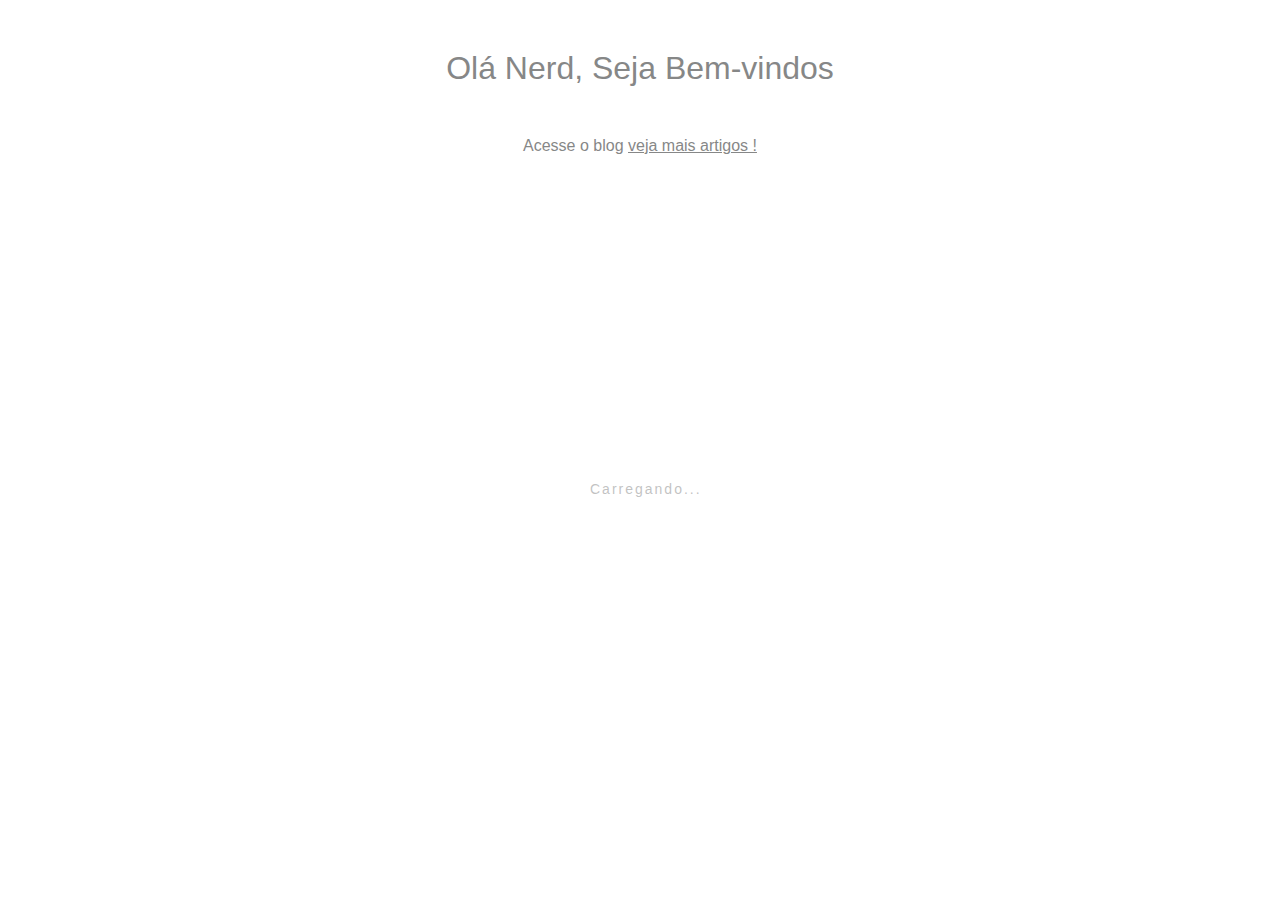
<file: como-fazer-tela-de-carregamento-no-site/index.html>
<!DOCTYPE html>
<html lang="pt-br">

 <head>
	
	<meta charset="utf-8">
    <meta name="viewport" content="width=device-width,initial-scale=1">
    <meta name="Loop Nerd" content="Como fazer tela de carregamento no site" />
    <meta name="description" content="Códigos Html e Css Prontos"/>
    <meta name="keywords" content="Animação Css, Html e Css, Loading, Loading Css"/>
    <meta name="author" content="Loop Nerd" />
    <meta name="URL" content="https://www.loopnerd.com.br/artigos/jquery/como-fazer-tela-de-carregamento-no-site/"/>
    <meta http-equiv="content-language" content="pt-br" />
    <meta name="robots" content="index, follow"/>
    
    <!--[if lt IE 9]>
        <script src="js/html5shiv.js"></script>
    <![endif]-->       

	<link rel="stylesheet" type="text/css" href="css/style.css">
    <link rel="shortcut icon" href="https://www.loopnerd.com.br/artigos/jquery/como-fazer-tela-de-carregamento-no-site/img/favicon.png" type="image/ico" />

	<title>Como fazer tela de carregamento no site</title>

 </head>

<body>
    
<!--PreLoader-->
<div id="preloader">
        
    <div id="status">&nbsp;</div>
    <div class="loader">

            <span class="carregando"></span>
            <span class="title">Carregando...</span>

    </div>

</div>
<!--PreLoader-->


<h1>Olá Nerd, Seja Bem-vindos</h1>
<p>Acesse o <b>blog</b> <a href="https://www.loopnerd.com.br/tag/tela-de-carregamento-css/"> veja mais artigos !<a/> </p>



<script src="js/jquery.js"></script>
<script src="js/script.js"></script>
</body>
</html>
</file>
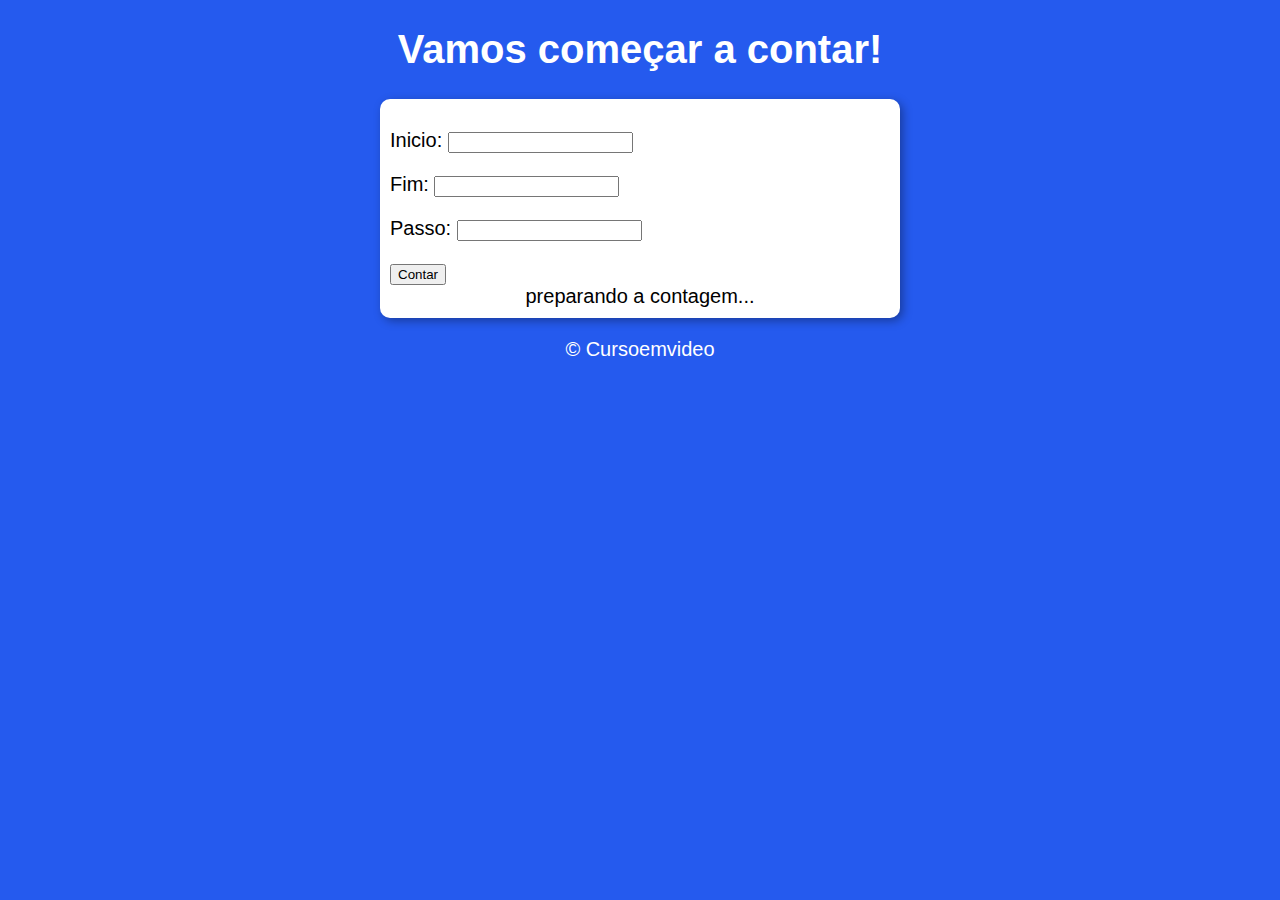
<file: desafios/desafio03/index.html>
<!DOCTYPE html>
<html lang="pt-br">
<head>
    <meta charset="UTF-8">
    <meta http-equiv="X-UA-Compatible" content="IE=edge">
    <meta name="viewport" content="width=device-width, initial-scale=1.0">
    <title>Vamos contar</title>
    <link rel="stylesheet" href="estilo.css">
</head>
<body>
    <header>
        <h1>Vamos começar a contar!</h1>
    </header>
    <section>
        <div>
            <p><label for="in">Inicio: </label><input type="number" name="in" id="in"></p>
            <p><label for="fim">Fim: </label><input type="number" name="fim" id="fim"></p>
            <p><label for="pas">Passo: </label><input type="number" name="pas" id="pas"></p>
            <input type="button" value="Contar" onclick="contar()">
        </div>
        <div id="res">
            preparando a contagem...
        </div>
    </section>
    <footer>
        <p>&copy; Cursoemvideo</p>
    </footer>
    <script src="script.js"></script>
</body>
</html>
</file>
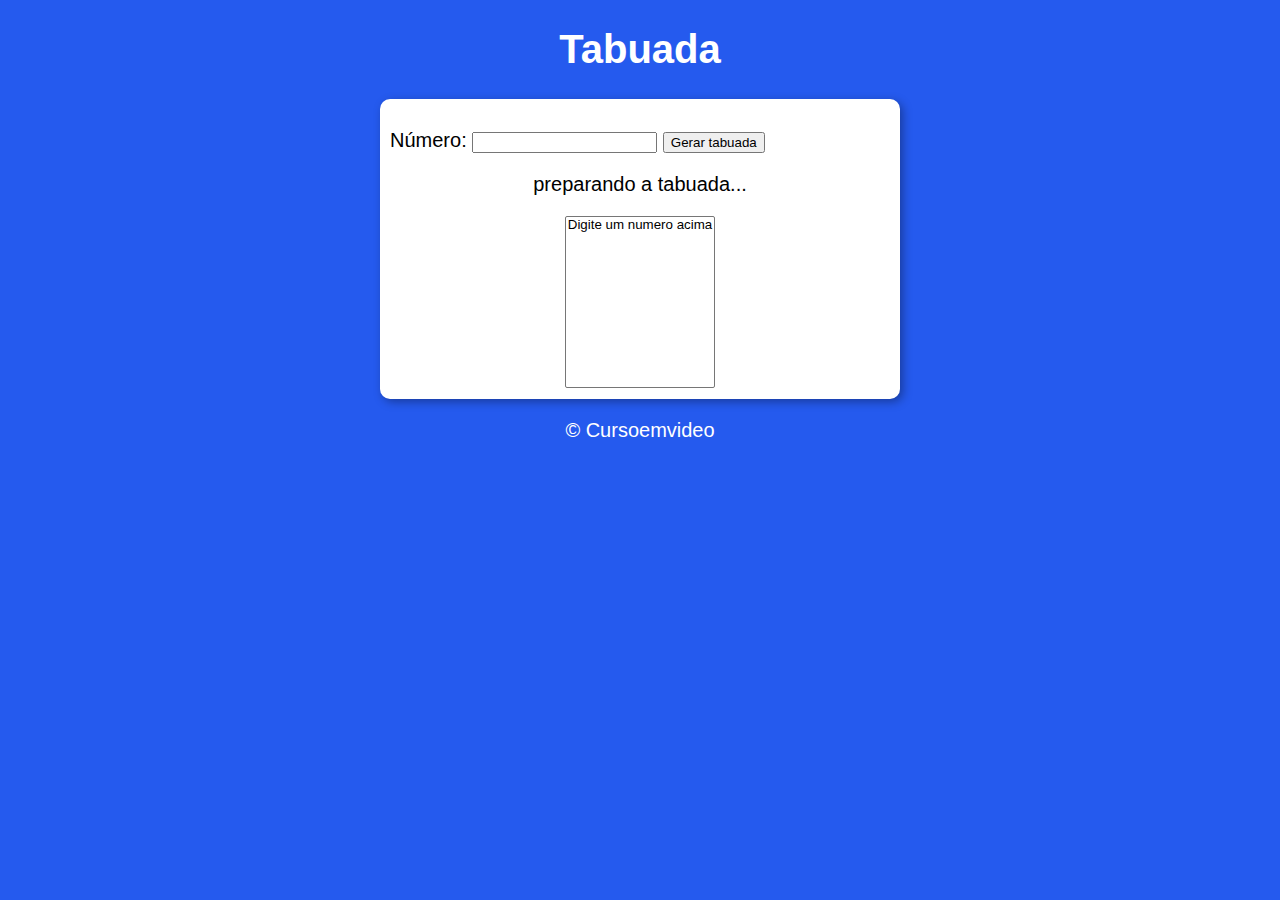
<file: desafios/desafio04/index.html>
<!DOCTYPE html>
<html lang="pt-br">
<head>
    <meta charset="UTF-8">
    <meta http-equiv="X-UA-Compatible" content="IE=edge">
    <meta name="viewport" content="width=device-width, initial-scale=1.0">
    <title>Tabuada</title>
    <link rel="stylesheet" href="estilo.css">
</head>
<body>
    <header>
        <h1>Tabuada</h1>
    </header>
    <section>
        <div>
            <p><label for="num">Número: </label><input type="number" name="num" id="num"> <input type="button" value="Gerar tabuada" onclick="cal()"></p>
        </div>
        <div id="r">
            <p id="res">preparando a tabuada...</p>
            <select name="tabuada" id="seltab" size="10">
                <option value="">Digite um numero acima</option>
            </select>
        </div>
    </section>
    <footer>
        <p>&copy; Cursoemvideo</p>
    </footer>
    <script src="script.js"></script>
</body>
</html>
</file>
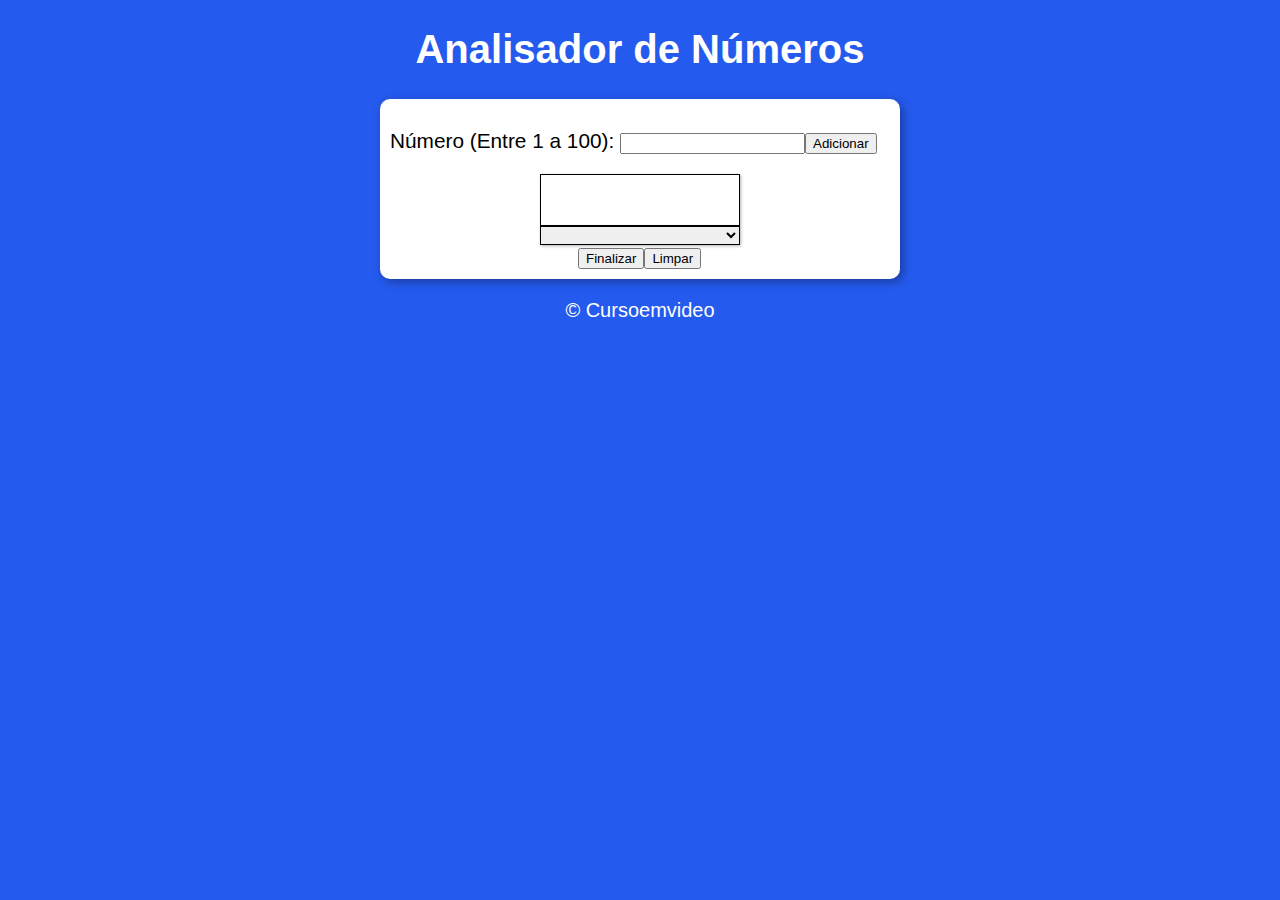
<file: desafios/desafio05/index.html>
<!DOCTYPE html>
<html lang="pt-br">
<head>
    <meta charset="UTF-8">
    <meta http-equiv="X-UA-Compatible" content="IE=edge">
    <meta name="viewport" content="width=device-width, initial-scale=1.0">
    <title>Analisador</title>
    <link rel="stylesheet" href="estilo.css">
</head>
<body>
    <header>
        <h1>Analisador de Números</h1>
    </header>
    <section>
        <div>
            <p><label for="num">Número (Entre 1 a 100): </label><input type="number" name="num" id="num"><input type="button" value="Adicionar" onclick="add()"></p>
        </div>
        <aside></aside>
        <select name="Analisador" id="ana">
                
        </select>
        
        <div id="botao">
            <input type="button" value="Finalizar" onclick="final()" class="botao">
            <input type="button" value="Limpar" onclick="limpar()" class="botao">
        </div>
        <div id="r">
            
        </div>
    </section>
    <footer>
        <p>&copy; Cursoemvideo</p>
    </footer>
    <script src="script.js"></script>
</body>
</html>
</file>
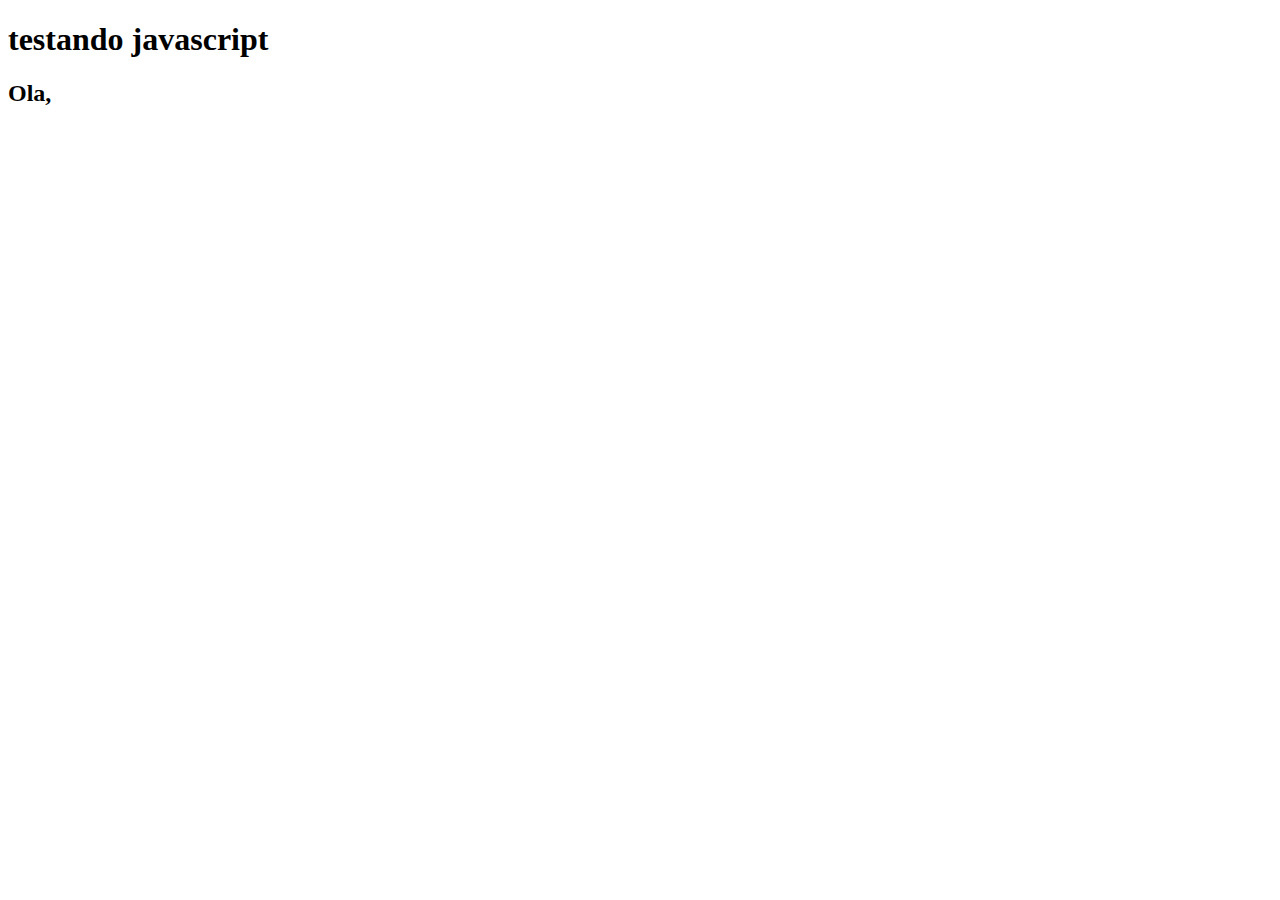
<file: exercicios/ex02.html>
<!DOCTYPE html>
<html lang="pt-br">
<head>
    <meta charset="UTF-8">
    <meta http-equiv="X-UA-Compatible" content="IE=edge">
    <meta name="viewport" content="width=device-width, initial-scale=1.0">
    <title>javascript</title>
</head>
<body>
    <h1>testando javascript</h1>
    <h2>Ola, </h2>
    <script>
        var nome = window.prompt('Qual é se nome ?');
        window.alert('É um grande prazer te conhecer, ' + nome)
    </script>
</body>
</html>
</file>
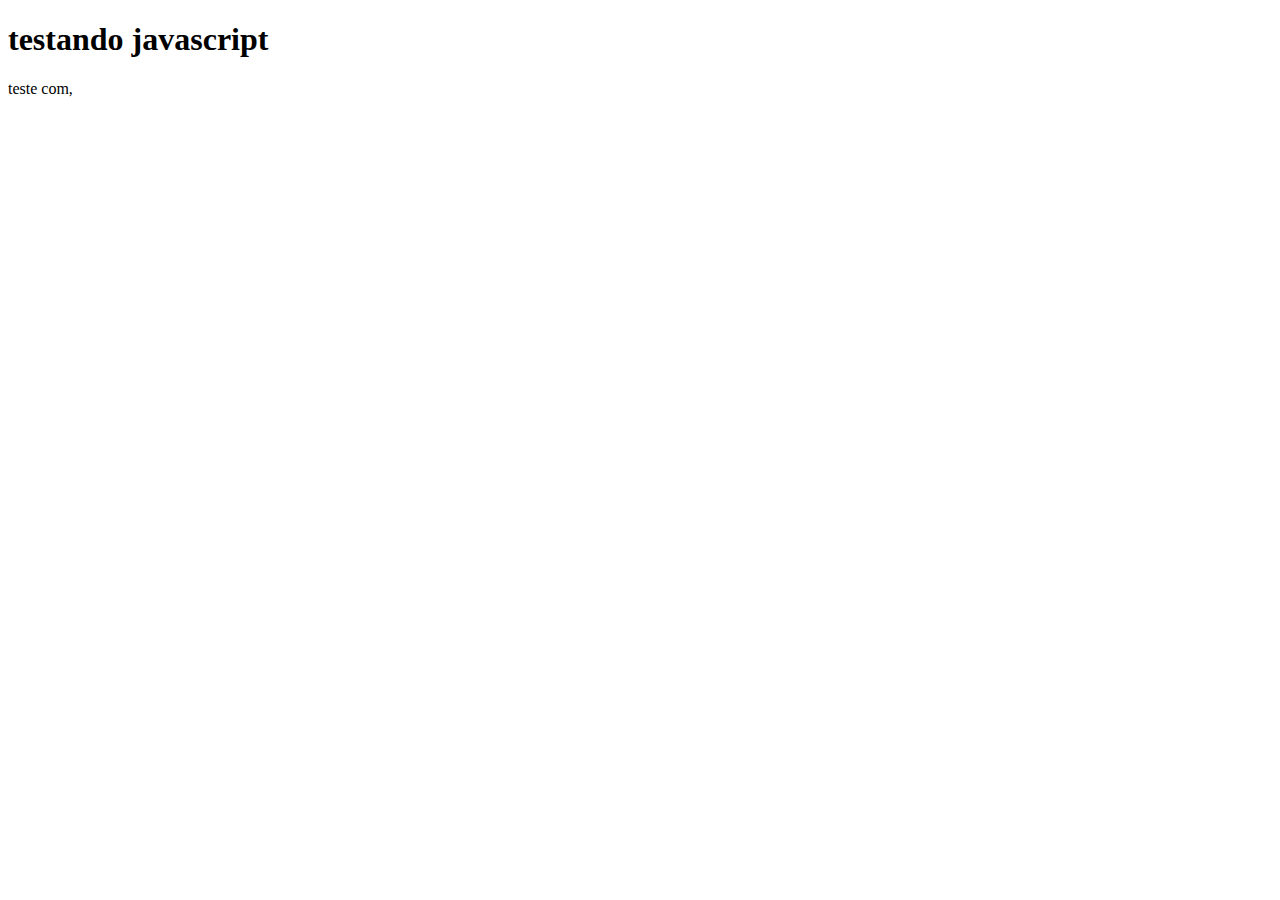
<file: exercicios/ex03.html>
<!DOCTYPE html>
<html lang="pt-br">
<head>
    <meta charset="UTF-8">
    <meta http-equiv="X-UA-Compatible" content="IE=edge">
    <meta name="viewport" content="width=device-width, initial-scale=1.0">
    <title>javascript</title>
</head>
<body>
    <h1>testando javascript</h1>
    <p>teste com, </p>
    <script>
        var n1 = Number(window.prompt('Digite o primeiro numero'));
        var n2 = Number(window.prompt('Agora digite o segundo numero'));
        var total = n1 + n2;
        
        window.alert(`A soma dos numeros é ${total}`)
    </script>
</body>
</html>
</file>
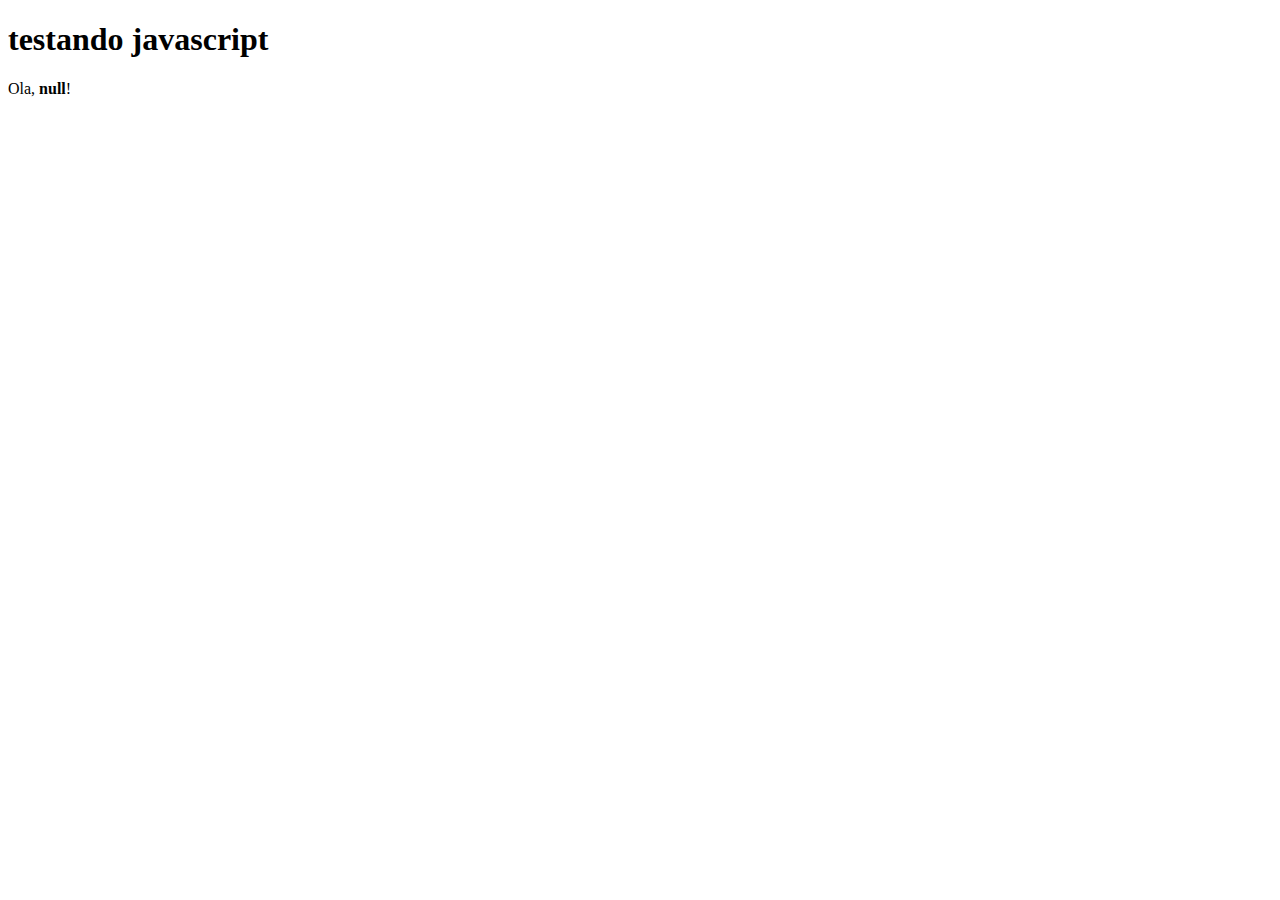
<file: exercicios/ex04.html>
<!DOCTYPE html>
<html lang="pt-br">
<head>
    <meta charset="UTF-8">
    <meta http-equiv="X-UA-Compatible" content="IE=edge">
    <meta name="viewport" content="width=device-width, initial-scale=1.0">
    <title>javascript</title>
</head>
<body>
    <h1>testando javascript</h1>
    <script>
        nome = window.prompt('Qual e o seu nome?')
        document.write(`Ola, <strong>${nome}</strong>! `)
        window.document.write(`Seu nome tem ${nome.length} letras<br>`)
        document.write(`Seu nome em maiúsculo é ${nome.toUpperCase()}<br>`)
        document.write(`e seu nome em menúsculo é ${nome.toLowerCase()}`)
    </script>
</body>
</html>
</file>
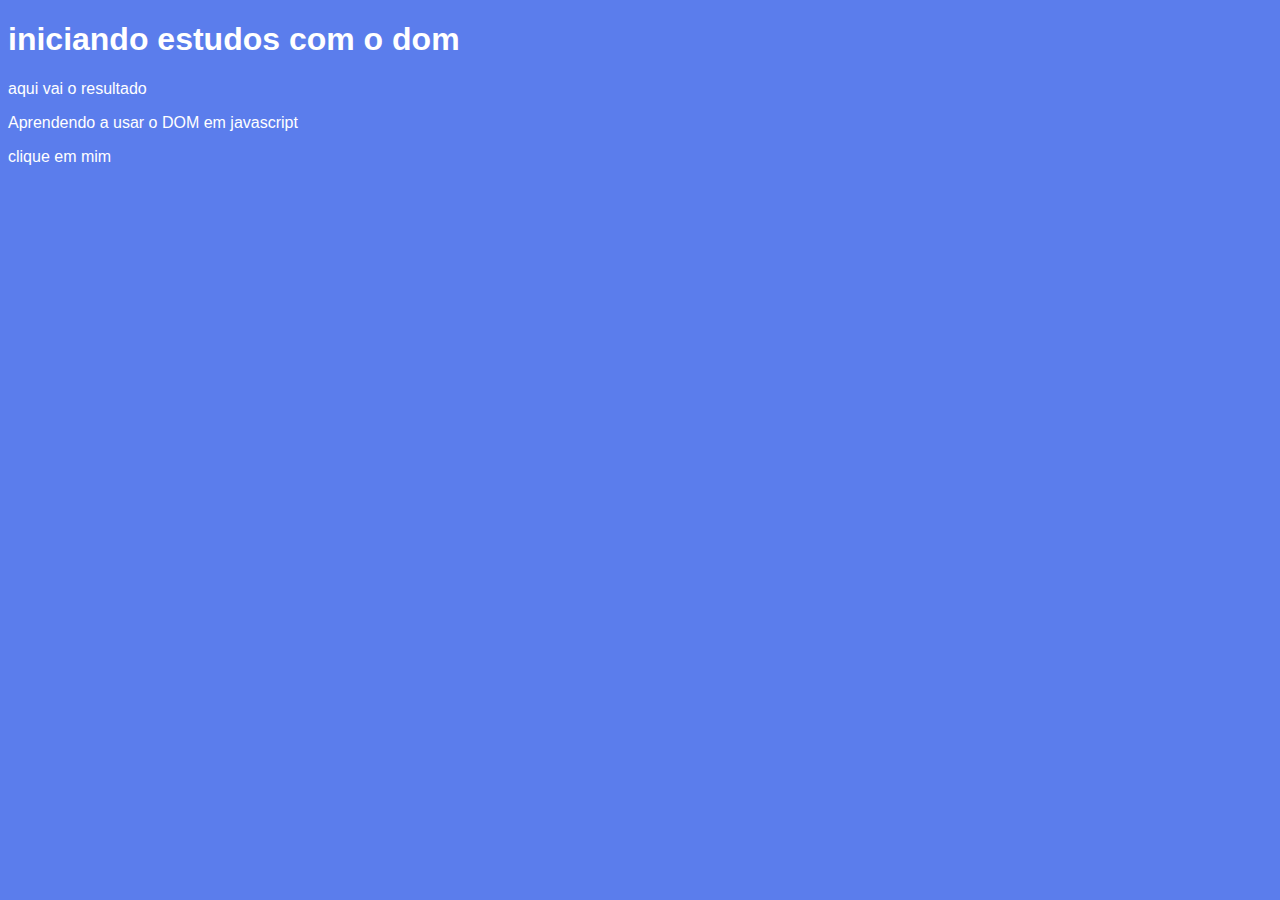
<file: exercicios/ex05.html>
<!DOCTYPE html>
<html lang="pt-br">
<head>
    <meta charset="UTF-8">
    <meta http-equiv="X-UA-Compatible" content="IE=edge">
    <meta name="viewport" content="width=device-width, initial-scale=1.0">
    <title>javascript</title>
    <style>
        body{
            background-color: rgb(91, 125, 236);
            color: white;
            font-family: Arial, Helvetica, sans-serif;
        }
    </style>
</head>
<body>
    <h1>iniciando estudos com o dom</h1>
    <p>aqui vai o resultado</p>
    <p>Aprendendo a usar o DOM em javascript</p>
    <p>clique em mim</p>
    <script>
        linha2 = document.getElementsByTagName('p')[0]
        
    </script>
</body>
</html>
</file>
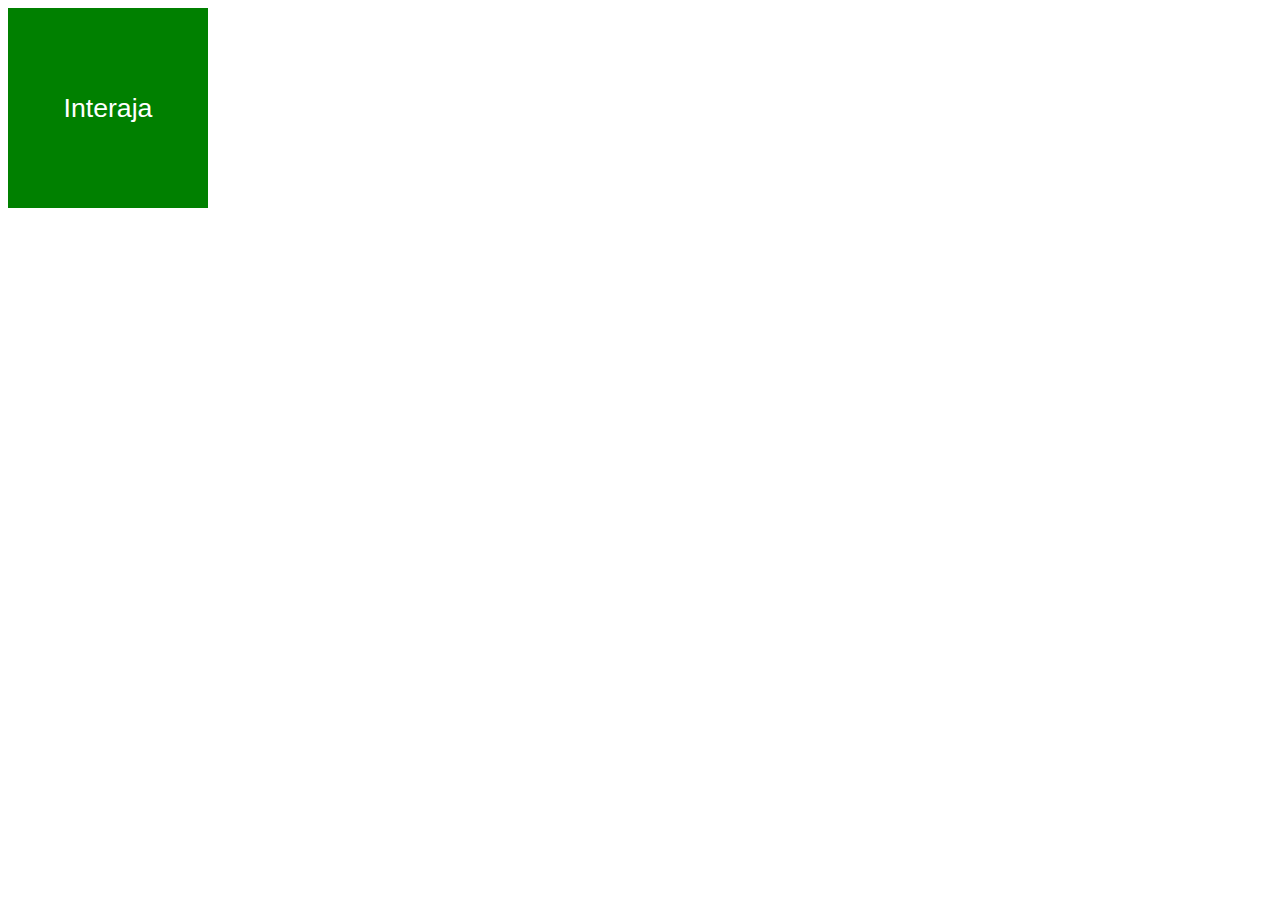
<file: exercicios/ex06.html>
<!DOCTYPE html>
<html lang="pt-br">
<head>
    <meta charset="UTF-8">
    <meta http-equiv="X-UA-Compatible" content="IE=edge">
    <meta name="viewport" content="width=device-width, initial-scale=1.0">
    <title>eventos DOM</title>
    <style>
        div#area{
            font: normal 20pt arial;
            background-color: green;
            color: white;
            width: 200px;
            height: 200px;
            line-height: 200px;
            text-align: center;
        }
    </style>
</head>
<body>
    <div id="area" onclick="clicar()" onmouseenter="entrar()" onmouseout="saiu()">
        Interaja
    </div>
    <script>
        area = document.getElementById('area')
        
        function clicar() {
            area.style.background = 'red'
            area.innerText = 'Clicou!'
        }
        function entrar() {
            area.innerText = 'Entrou!'
        }
        function saiu() {
            area.innerText = 'Saiu!'
        }
    </script>
</body>
</html>
</file>
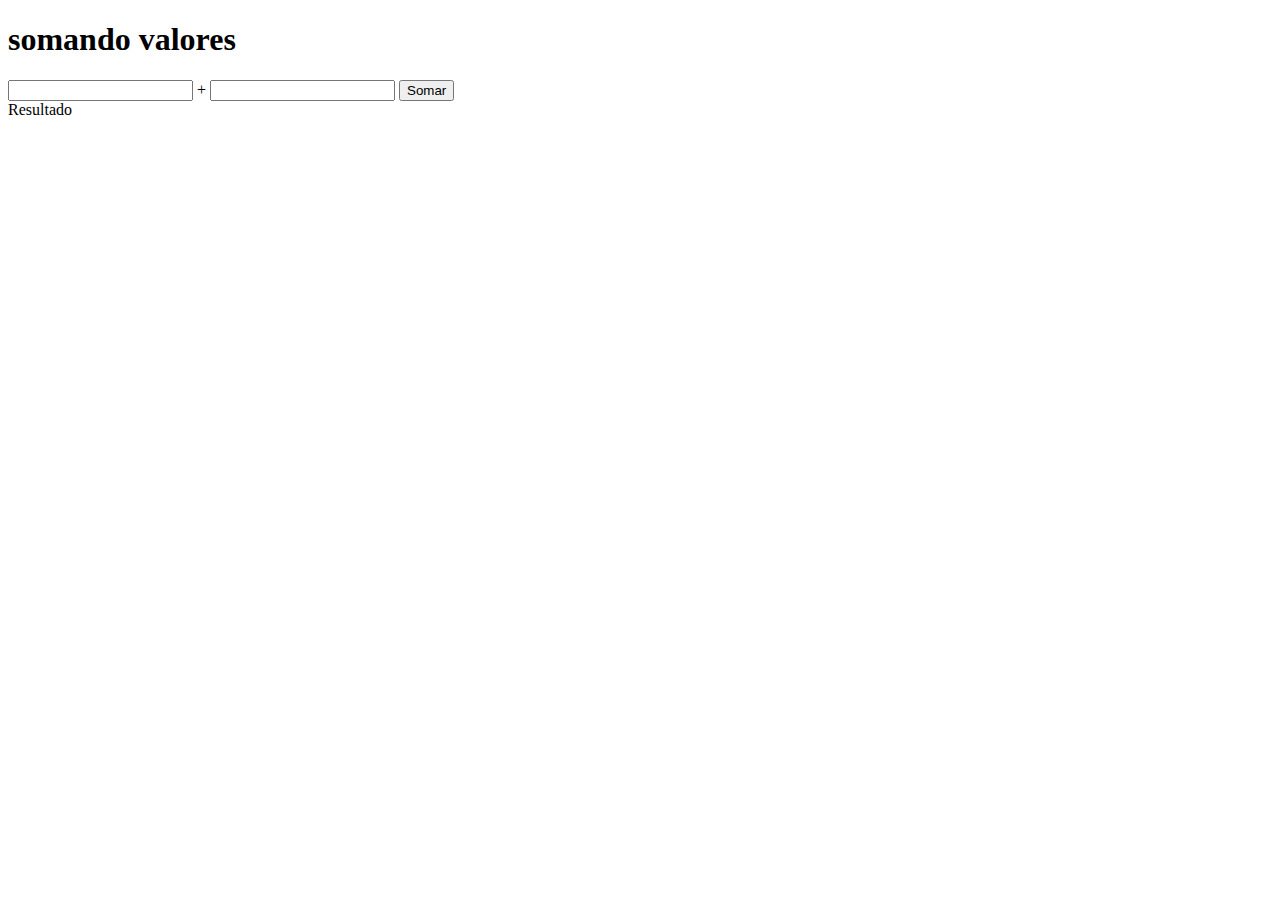
<file: exercicios/ex07.html>
<!DOCTYPE html>
<html lang="pt-br">
<head>
    <meta charset="UTF-8">
    <meta http-equiv="X-UA-Compatible" content="IE=edge">
    <meta name="viewport" content="width=device-width, initial-scale=1.0">
    <title>javascript</title>
</head>
<body>
    <h1>somando valores</h1>
    <input type="number" name="valo1" id="ivalor1"> +
    <input type="number" name="valor2" id="ivalor2">
    <input type="button" value="Somar" onclick="somar()">
    <div id="res">Resultado</div>
    <script>
        text1 = document.getElementById('ivalor1')
        text2 = document.getElementById('ivalor2')
        res = document.getElementById('res')
        function somar() {
            n1 = Number(text1.value)
            n2 = Number(text2.value)
            s = n1 + n2
            res.innerHTML = `A soma é ${s}, <strong>hehe</strong>`
        }
    </script>
</body>
</html>
</file>
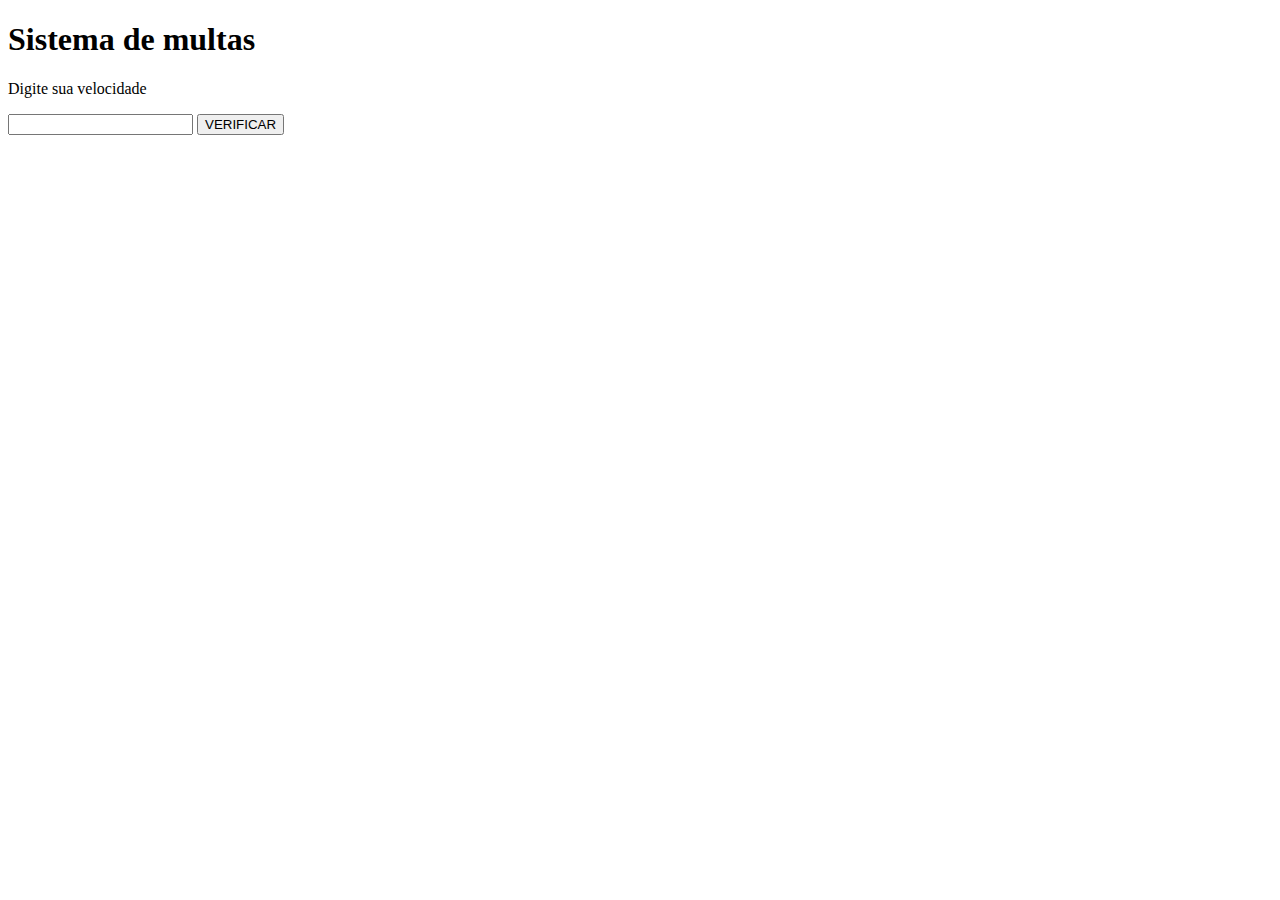
<file: exercicios/ex09.html>
<!DOCTYPE html>
<html lang="en">
<head>
    <meta charset="UTF-8">
    <meta http-equiv="X-UA-Compatible" content="IE=edge">
    <meta name="viewport" content="width=device-width, initial-scale=1.0">
    <title>Detran</title>
    
</head>
<body>
    <h1>Sistema de multas</h1>
    <p>Digite sua velocidade</p>
    <input type="number" name="velo" id="velo">
    <input type="button" value="VERIFICAR" onclick="clicar()">
    <div id="res"></div>
</body>
<script src="ex08.js"></script>
</html>
</file>
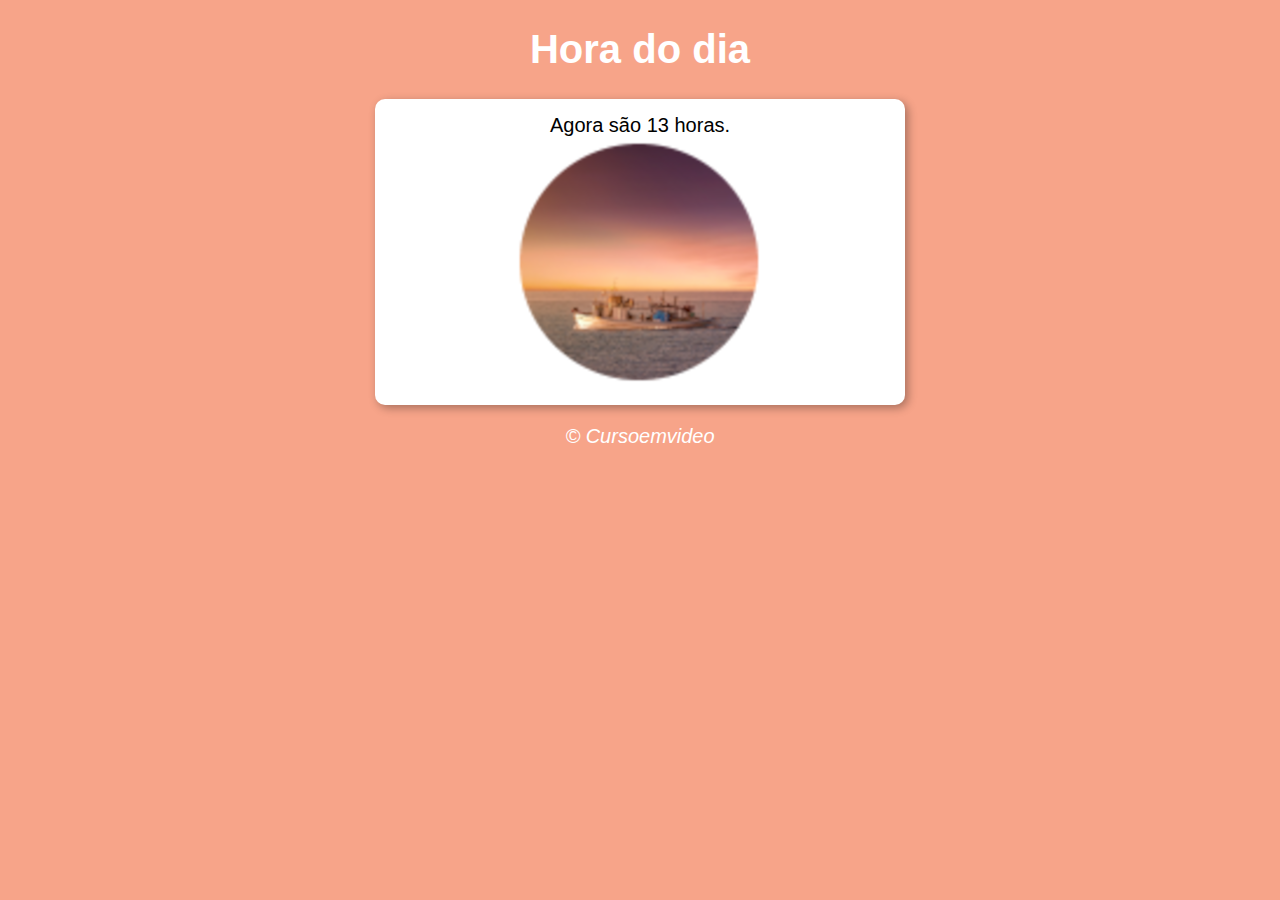
<file: desafios/desafio01/hora-do-dia.html>
<!DOCTYPE html>
<html lang="pt-br">
<head>
    <meta charset="UTF-8">
    <meta http-equiv="X-UA-Compatible" content="IE=edge">
    <meta name="viewport" content="width=device-width, initial-scale=1.0">
    <title>Hora do dia</title>
    <link rel="stylesheet" href="estilo.css">
</head>
<body onload="carregar()">
    <main>
        <header>
            <h1>Hora do dia</h1>
        </header>

        <section>
            <div id="hr"></div>
            <div id="foto">
                <img id="img" src="imagens/manha.png" alt="">
            </div>
        </section>

        <footer>
            <p>&copy; Cursoemvideo</p>
        </footer>
    </main>
    <script src="funçao.js"></script>
</body>
</html>
</file>
<file: como-fazer-tela-de-carregamento-no-site/css/style.css>
:root {

  --cor-preto: #494a4a;
  --cor-branco: #ffffff;

}

body { background-color:var(--cor-branco); }
h1   { width:100%; font-family: arial; font-weight: lighter; text-align:center; margin: 50px auto; color: var(--cor-preto); }
p    { width:100%; font-family: arial; font-weight: lighter; text-align:center; margin: 20px auto; color: var(--cor-preto); }
p a  { text-decoration:underline; color:var(--cor-preto); }

div#preloader {

  position: fixed;
  top: 0;
  left: 0;
  right: 0;
  bottom: 0;
  background-color: var(--cor-branco);
  z-index: 99999;

}

.loader .title {

  color: var(--cor-preto);
  font-size: 14px;
  letter-spacing: 2px;
  font-weight: lighter;
  text-align: center;
  font-family: arial;

}

.loader {

  position: absolute;
  top: 50%;
  left: 50%;
  margin-top:-50px; 
  margin-left:-50px;

}

/*Carregando*/

.carregando {

  font-size: 45px;
  color: #494a4a;
  text-indent: -9999em;
  overflow: hidden;
  width: 1em;
  height: 1em;
  border-radius: 50%;
  display: block;
  transform: translateZ(0);
  animation: mltShdSpin 1.7s infinite ease, round 1.7s infinite ease;
  margin-bottom: 35px;
  margin-left: 20px;

}

@keyframes mltShdSpin {
  0% {
    box-shadow: 0 -0.83em 0 -0.4em,
    0 -0.83em 0 -0.42em, 0 -0.83em 0 -0.44em,
    0 -0.83em 0 -0.46em, 0 -0.83em 0 -0.477em;
  }
  5%,
  95% {
    box-shadow: 0 -0.83em 0 -0.4em, 
    0 -0.83em 0 -0.42em, 0 -0.83em 0 -0.44em, 
    0 -0.83em 0 -0.46em, 0 -0.83em 0 -0.477em;
  }
  10%,
  59% {
    box-shadow: 0 -0.83em 0 -0.4em, 
    -0.087em -0.825em 0 -0.42em, -0.173em -0.812em 0 -0.44em, 
    -0.256em -0.789em 0 -0.46em, -0.297em -0.775em 0 -0.477em;
  }
  20% {
    box-shadow: 0 -0.83em 0 -0.4em, -0.338em -0.758em 0 -0.42em,
     -0.555em -0.617em 0 -0.44em, -0.671em -0.488em 0 -0.46em, 
     -0.749em -0.34em 0 -0.477em;
  }
  38% {
    box-shadow: 0 -0.83em 0 -0.4em, -0.377em -0.74em 0 -0.42em,
     -0.645em -0.522em 0 -0.44em, -0.775em -0.297em 0 -0.46em, 
     -0.82em -0.09em 0 -0.477em;
  }
  100% {
    box-shadow: 0 -0.83em 0 -0.4em, 0 -0.83em 0 -0.42em, 
    0 -0.83em 0 -0.44em, 0 -0.83em 0 -0.46em, 0 -0.83em 0 -0.477em;
  }
}

@keyframes round {
  0% { transform: rotate(0deg) }
  100% { transform: rotate(360deg) }
}
</file>
<file: desafios/desafio03/estilo.css>
@charset "UTF-8";

body {
    font: normal 15pt arial;
    background-color: rgb(37, 90, 238);
}
header {
    text-align: center;
    color: white;
}
section {
    background-color: white;
    max-width: 500px;
    margin: auto;
    padding: 10px;
    border-radius: 10px;
    box-shadow: 3px 3px 10px rgba(0, 0, 0, 0.336);
}
div#res {
    text-align: center;
}
input.botao {
    display: block;
    width: 300px;
    margin: auto;
}
footer {
    text-align: center;
    color: white;
}
</file>
<file: desafios/desafio04/estilo.css>
@charset "UTF-8";

body {
    font: normal 15pt arial;
    background-color: rgb(37, 90, 238);
}
header {
    text-align: center;
    color: white;
}
section {
    background-color: white;
    max-width: 500px;
    margin: auto;
    padding: 10px;
    border-radius: 10px;
    box-shadow: 3px 3px 10px rgba(0, 0, 0, 0.336);
}
div#r {
    text-align: center;
}
input.botao {
    display: block;
    width: 300px;
    margin: auto;
}
footer {
    text-align: center;
    color: white;
}
</file>
<file: desafios/desafio05/estilo.css>
@charset "UTF-8";

body {
    font: normal 15pt arial;
    background-color: rgb(37, 90, 238);
}
header {
    text-align: center;
    color: white;
}
section {
    background-color: white;
    max-width: 500px;
    margin: auto;
    padding: 10px;
    border-radius: 10px;
    box-shadow: 3px 3px 10px rgba(0, 0, 0, 0.336);
}
label {
    font-size: clamp(1rem, 3vw, 1.3rem);
}
aside {
    margin: auto;
    border: 1px solid black;
    text-align: center;
    box-shadow: 1px 1px 3px rgb(0 0 0 / 30%);
    width: 198px;
    min-height: 50px;
}
select{
    display: block;
    margin: auto;
    border: 1px solid black;
    box-shadow: 1px 1px 3px rgba(0, 0, 0, 0.301);
    width: 200px;
}
input.botao{
    display: inline-block;
}
#botao {
    width: 124px;
    margin: auto;
    display: table;
}
footer {
    text-align: center;
    color: white;
}
</file>
<file: desafios/desafio01/estilo.css>
@charset "UTF-8";
body {
   background-color: rgb(90, 139, 247);
   font: normal 15pt arial;
}
section {
   background-color: white;
   border-radius: 10px;
   padding: 15px;
   max-width: 500px;
   margin: auto;
   box-shadow: 3px 3px 10px rgba(0, 0, 0, 0.322);
   text-align: center;
}

header {
   color: white;
   text-align: center;
}
footer {
   color: white;
   text-align: center;
   font-style: italic;
}
</file>
